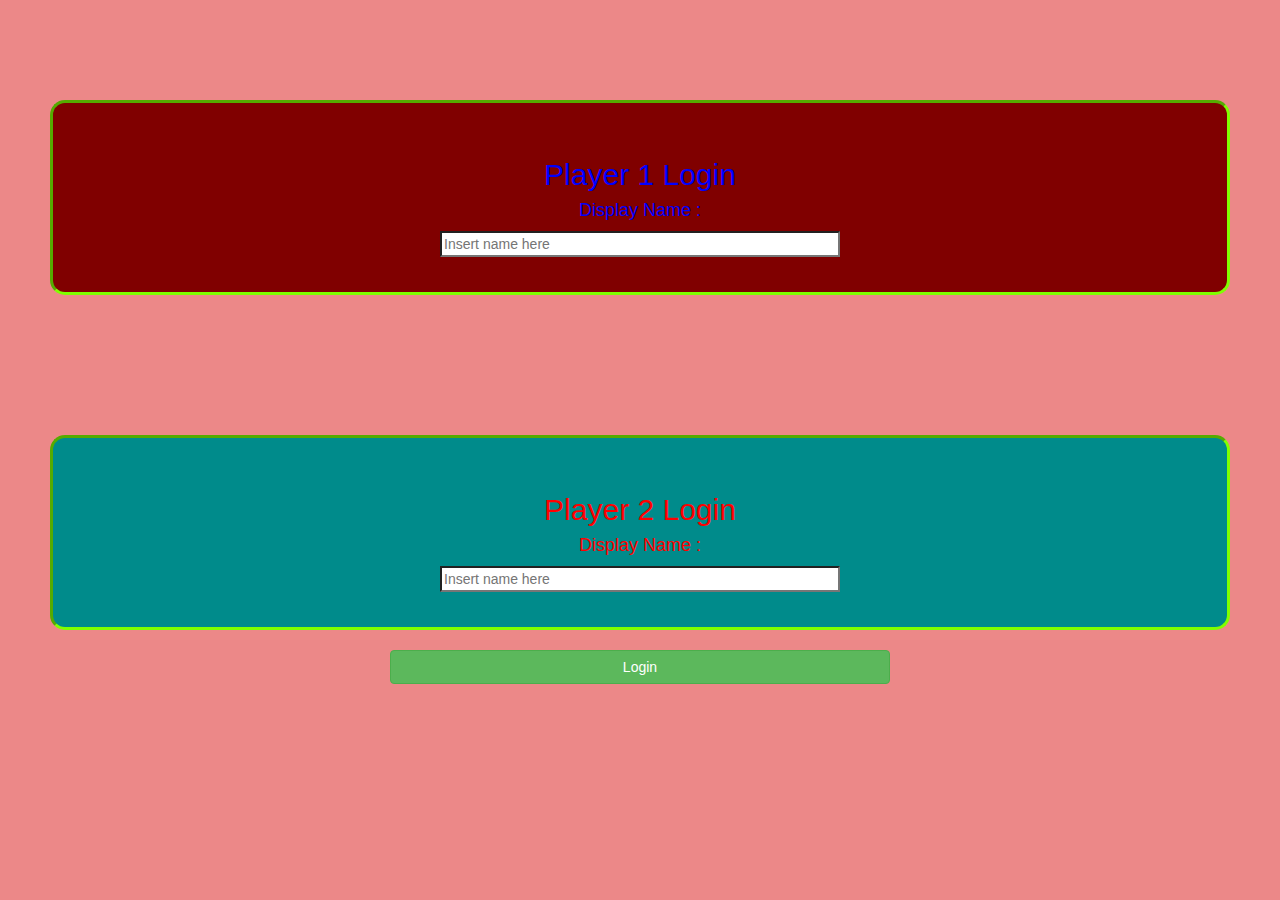
<file: index.html>
<!DOCTYPE html>
<html lang="en">
<head>
  <title>Math Quiz</title>
  <meta charset="utf-8">
  <meta name="viewport" content="width=device-width, initial-scale=1">
  <link rel="stylesheet" href="https://maxcdn.bootstrapcdn.com/bootstrap/3.4.1/css/bootstrap.min.css">
  <script src="https://ajax.googleapis.com/ajax/libs/jquery/3.5.1/jquery.min.js"></script>
  <script src="https://maxcdn.bootstrapcdn.com/bootstrap/3.4.1/js/bootstrap.min.js"></script>
  <link rel="stylesheet" type="text/css" href="style.css">
  <script src="main.js"></script>
  
</head> 
<body>
    <center>
    <div style= "border-color: chartreuse; background-color: maroon;" class = "li1"> 
        <h2 id = "player1" font-size: 35px;> Player 1 Login </h2>
        <h4 font-size: 25px; > Display Name : </h4>
        <input placeholder = "Insert name here" class="input_type" type="text" id = "player1_name">
    </div> 
    <br> 
    <br>

    <div style= "border-color: chartreuse; background-color: darkcyan;" class = "li2"> 
        <h2 id = "player2" font-size: 35px;> Player 2 Login </h2>
        <h4 font-size: 25px; > Display Name : </h4>
        <input placeholder = "Insert name here" class="input_type" type="text" id="player2_name">
    </div>
<br>

<button type="button" class="btn btn-success" onclick="addUser()" style="width: 500px;"> Login </button>
<br>
<br>
    </center>
</file>
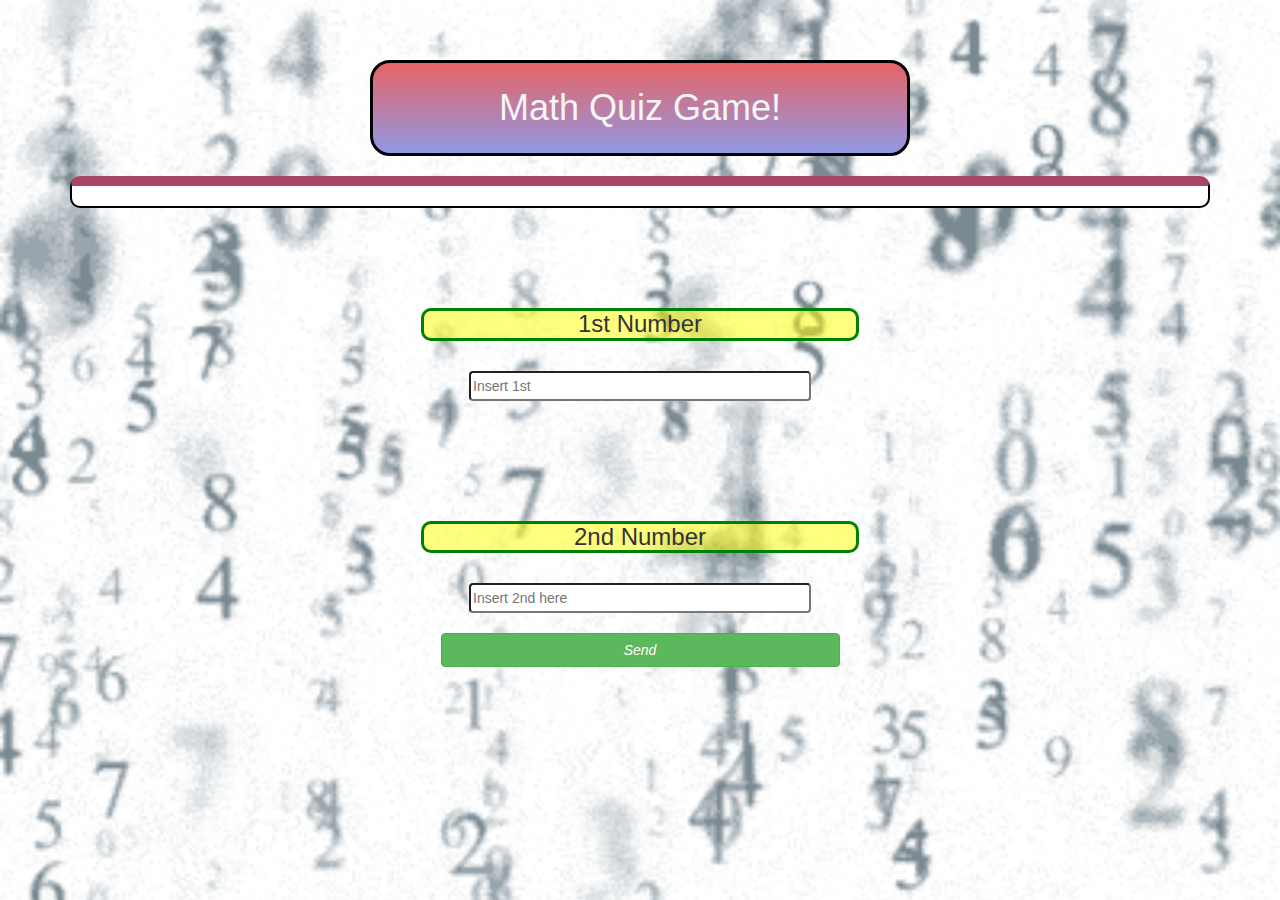
<file: game_page.html>
<!DOCTYPE html>
<html>
<head>
    <title> Math Quiz Game </title>

    <link rel="stylesheet" href="https://maxcdn.bootstrapcdn.com/bootstrap/3.4.1/css/bootstrap.min.css">
<script src="https://ajax.googleapis.com/ajax/libs/jquery/3.5.1/jquery.min.js"></script>
<script src="https://maxcdn.bootstrapcdn.com/bootstrap/3.4.1/js/bootstrap.min.js"></script>
<link rel="stylesheet" type="text/css" href="game_page.css">
<script src="game_page.js"></script>
</head>
<body>
    <h4 id="player1_name"></h4> <span id="player1_score"></span>
    <br>
    <h4 id="player2_name"></h4> <span id="player2_score"></span>

    
        <div class="container">
            <center>
            <h1  style="color: whitesmoke; font: bold ;"> Math Quiz Game! </h1>
            <h3 id="player_question"></h3>
	    	<h3 id="player_answer"></h3>

            <div id="output" >        
            </div>
            <h3 class="l1"> 1st Number </h3> 
            <br>
            <input  id="number1" type="number" placeholder="Insert 1st">
            <br>
            <br>
            <h3 class="l1"> 2nd Number </h3> 
            <br>
            <input type="number"  id="number2" placeholder="Insert 2nd here">
            <br>
            <br>

            <button class="btn btn-success" onclick="send()"> Send </button>

            </center>
        </div>
   

</body>




</html>
</file>
<file: style.css>
body {
 background-color: rgba(227, 79, 79, 0.678);
}

.li1 {
    color: blue;
}

.li2 {
    color: red;
}

div {
    margin-top: 100px;
    background-color: white;
    margin-left: 50px;
    margin-right: 50px;
    padding-top: 35px;
    padding-bottom: 35px;
    border-radius: 15px;
    justify-content: space-around;
    border-style: inset;
}

.input_type {
    border-style: inset;
    width: 400px;
}
</file>
<file: game_page.css>
#output {
    background: white;
    border-radius: 10px;
    border-top: 10px solid #AA4465;
    padding: 10px;
    float: none;
    text-align: left;
    border-left: 2px solid black;
    border-right: 2px solid black;
    border-bottom: 2px solid black;
}

body {
    background-image: url("background_gif.gif");
    background-size: cover;
    text-align: center;
    
}

h1 {
    background: linear-gradient(#e66465, #9198e5);
    margin-left: 300px;
    margin-right: 300.11111111px;
    padding-bottom: 25.746493px;
    text-align: center;
    border-radius: 20px;
    padding-top: 25.000000000001px;
    border: 3px solid black;
   
}

.l1 {
    margin-top: 100px;
    background-color: rgba(255, 255, 0,0.5);
    border-radius: 10px;
    border: 3px solid green;
    margin-left: 350.9px;
    margin-right: 350.9px;
}

input {
    width: 30%;
    border-radius: 4px;
    height: 30px;
}
button {
    width: 35%;
    font-style: oblique;
}
</file>
